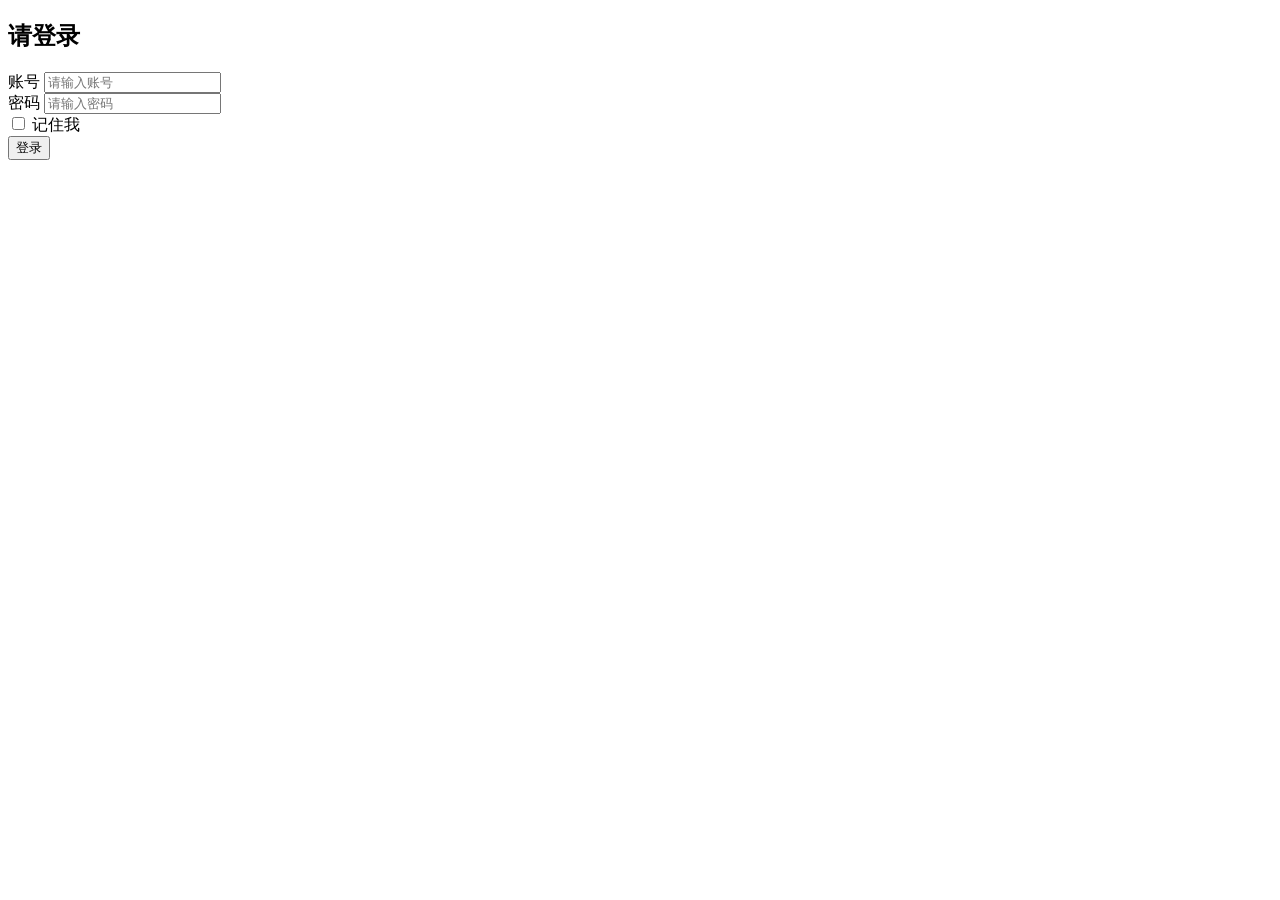
<file: src/main/resources/templates/login.html>
<!DOCTYPE html>
<html lang="en" xmlns:th="http://www.thymeleaf.org">
<!--引入头部-->
<head th:replace="~{fragments/header :: header}">
</head>
<body>

<div class="container blog-content-container">

    <form th:action="@{/login}" method="post" >
        <h2 >请登录</h2>

        <div class="form-group col-md-5">
            <label for="username" class="col-form-label">账号</label>
            <input type="text" class="form-control" id="username" name="username" maxlength="50" placeholder="请输入账号">

        </div>
        <div class="form-group col-md-5">
            <label for="password" class="col-form-label">密码</label>
            <input type="password" class="form-control" id="password" name="password" maxlength="30" placeholder="请输入密码" >
        </div>
        <div class="form-group col-md-5">
            <input type="checkbox" name="remember-me"> 记住我
        </div>
        <div class="form-group col-md-5">
            <button type="submit" class="btn btn-primary">登录</button>
        </div>

    </form>
</div> <!-- /container -->

<!--引入底部-->
<div th:replace="~{fragments/footer :: footer}"></div>
</body>
</html>
</file>
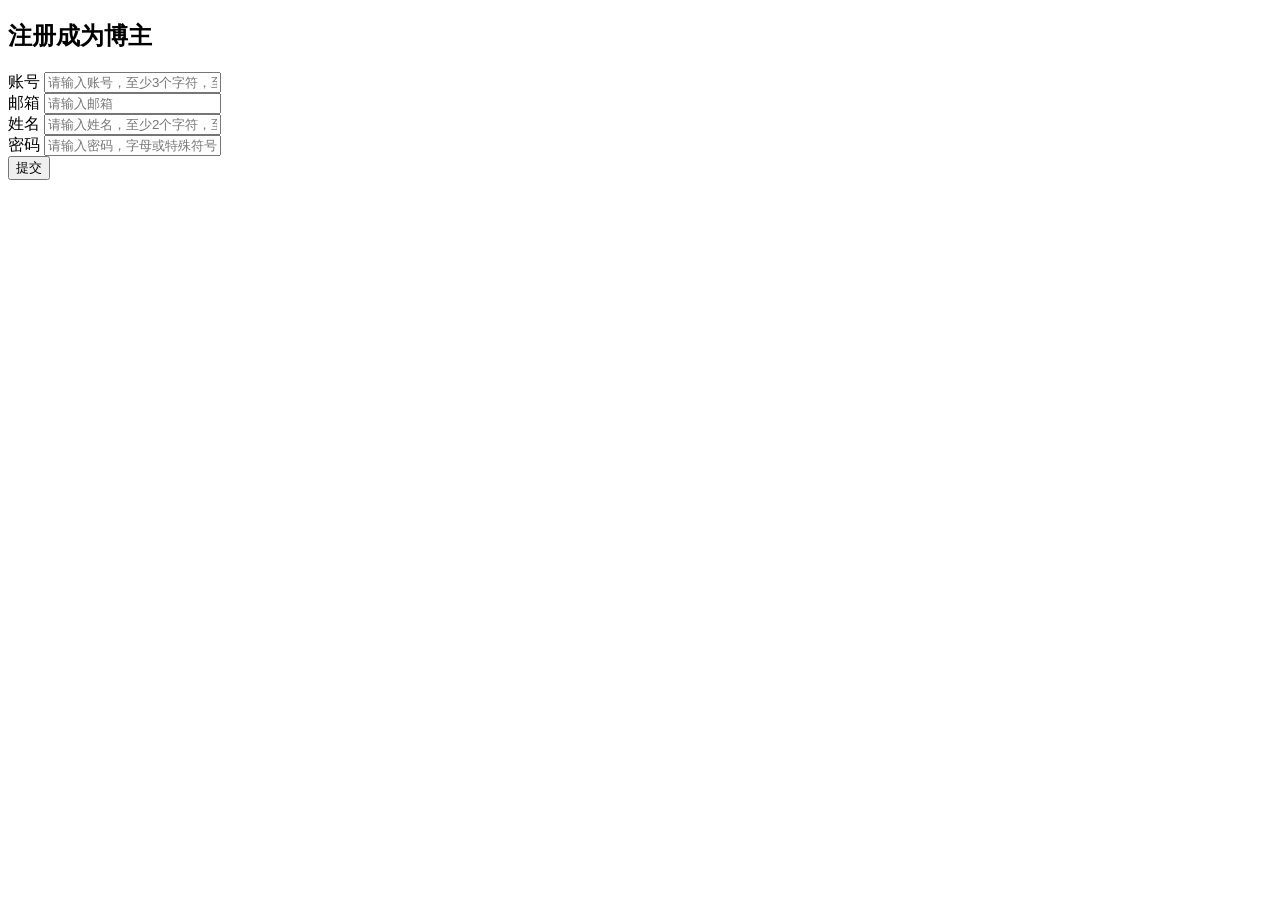
<file: src/main/resources/templates/register.html>
<!DOCTYPE html>
<html lang="en" xmlns:th="http://www.thymeleaf.org">
<!--引入头部-->
<head th:replace="~{fragments/header :: header}">
</head>
<body>

<div class="container blog-content-container">

    <form th:action="@{~/register}" method="post">
        <h2 class="form-signin-heading">注册成为博主</h2>

        <div class="form-group col-md-5">
            <label for="username" class="col-form-label">账号</label>
            <input type="text" class="form-control" id="username" name="username" maxlength="50" placeholder="请输入账号，至少3个字符，至多20个">

        </div>
        <div class="form-group col-md-5">
            <label for="email" class="col-form-label">邮箱</label>
            <input type="email" class="form-control" id="email" name="email" maxlength="50" placeholder="请输入邮箱">
        </div>
        <div class="form-group col-md-5">
            <label for="name" class="col-form-label">姓名</label>
            <input type="text" class="form-control" id="name" name="name" maxlength="20" placeholder="请输入姓名，至少2个字符，至多20个" >
        </div>
        <div class="form-group col-md-5">
            <label for="password" class="col-form-label">密码</label>
            <input type="password" class="form-control" id="password" name="password" maxlength="30" placeholder="请输入密码，字母或特殊符号和数字结合" >
        </div>
        <div class="form-group col-md-5">
            <button type="submit" class="btn btn-primary">提交</button>
        </div>

    </form>

</div> <!-- /container -->

<!--引入底部-->
<div th:replace="~{fragments/footer :: footer}"></div>
</body>
</html>
</file>
